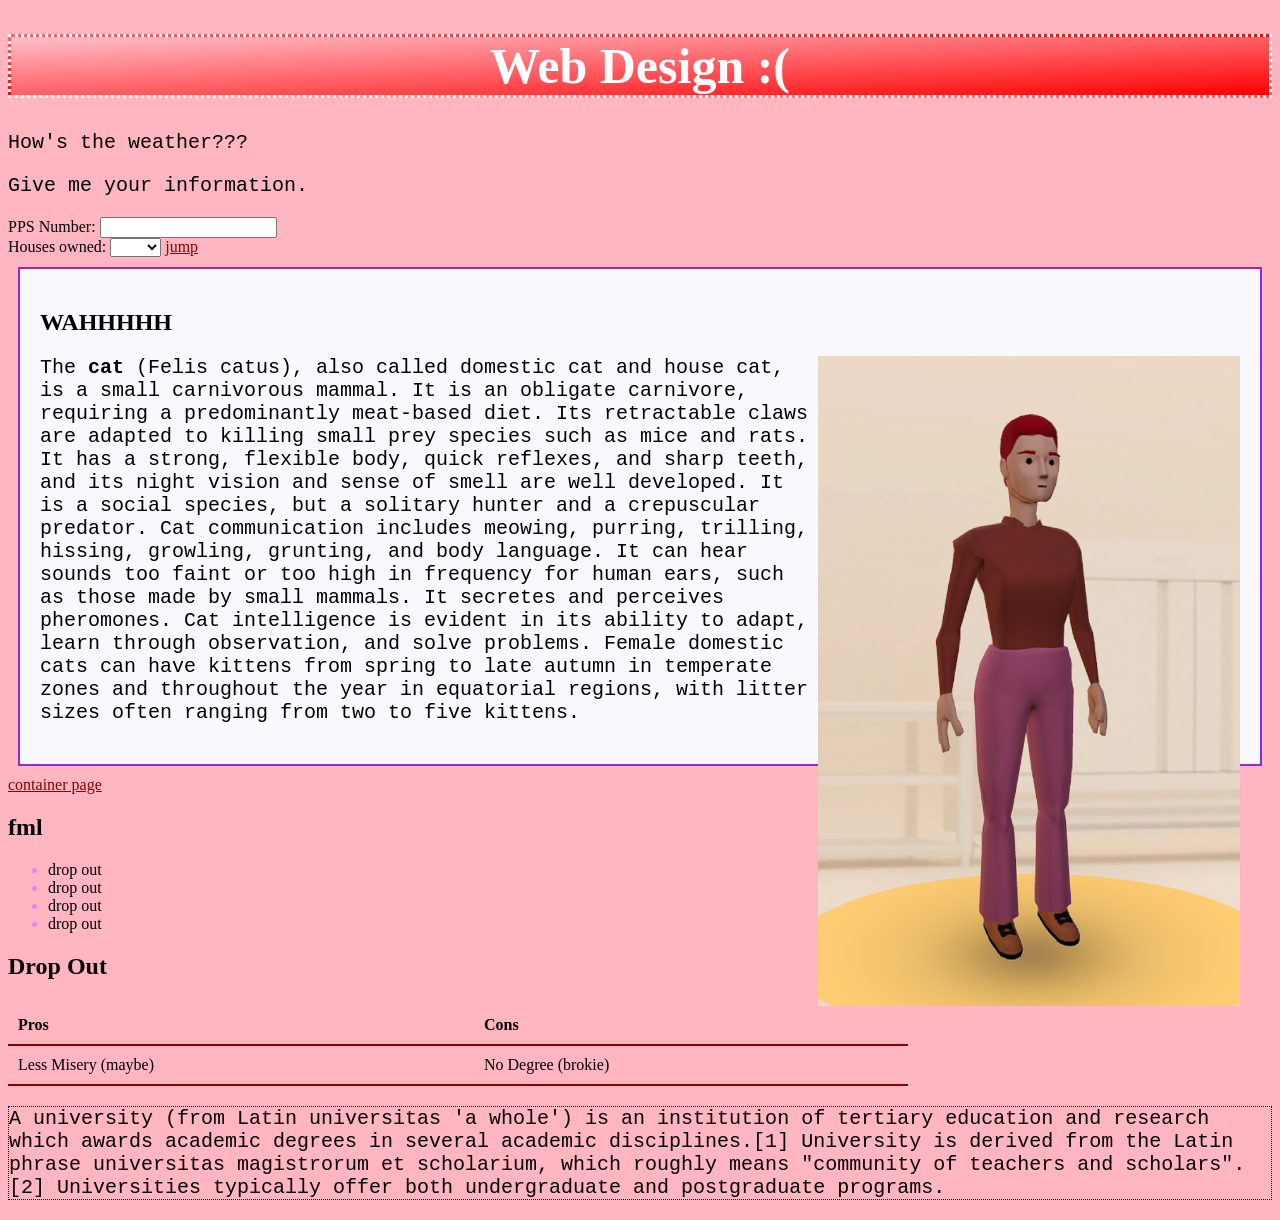
<file: index.html>
<!DOCTYPE html>
<html>
<head>
  <link rel="stylesheet" href="styles.css">
</head>


<body>

<h1 id="grad">Web Design :(</h1>
<p>How's the weather???</p>


<form>
	<p> Give me your information. </p>
    
    <label> PPS Number: <input name = "pps"
    type = "alphanumerical"> </label> <br/>
    
    <label> Houses owned:
    <select name = "houses">
    	<option></option>
    	<option>Poor</option>
    	<option>2</option>
    	<option>5</option>
    	<option>>10</option>
    </select>
    </label>

<a href="#fml"> jump </a>
    
<div class="cat">

<h2> WAHHHHH </h2>

<img src = "pic.png" alt="character" 
  style = "height: 650px;
          float: right";/>

<p>The <b>cat</b> (Felis catus), also called domestic cat and house cat, is a small carnivorous mammal. It is an obligate carnivore, requiring a predominantly meat-based diet. Its retractable claws are adapted to killing small prey species such as mice and rats. It has a strong, flexible body, quick reflexes, and sharp teeth, and its night vision and sense of smell are well developed. It is a social species, but a solitary hunter and a crepuscular predator. Cat communication includes meowing, purring, trilling, hissing, growling, grunting, and body language. It can hear sounds too faint or too high in frequency for human ears, such as those made by small mammals. It secretes and perceives pheromones. Cat intelligence is evident in its ability to adapt, learn through observation, and solve problems. Female domestic cats can have kittens from spring to late autumn in temperate zones and throughout the year in equatorial regions, with litter sizes often ranging from two to five kittens.</p>

</div>

<a href="container.html">container page</a>

<div class="fml">

<h2 id=fml> fml </h2>

<ul>
  <li>drop out</li>
  <li>drop out</li>
  <li>drop out</li>
  <li>drop out</li>
</ul>

<h2 id="table"> Drop Out </h2>

<table>
  <tr>
    <th>Pros</th>
    <th>Cons</th>
  </tr>
  <tr>
    <td>Less Misery (maybe)</td>
    <td>No Degree (brokie)</td>
  </tr>
</table>

<p class="uni">A university (from Latin universitas 'a whole') is an institution of tertiary education and research which awards academic degrees in several academic disciplines.[1] University is derived from the Latin phrase universitas magistrorum et scholarium, which roughly means "community of teachers and scholars".[2] Universities typically offer both undergraduate and postgraduate programs.</p>

</div>

</body>
</html>
</file>
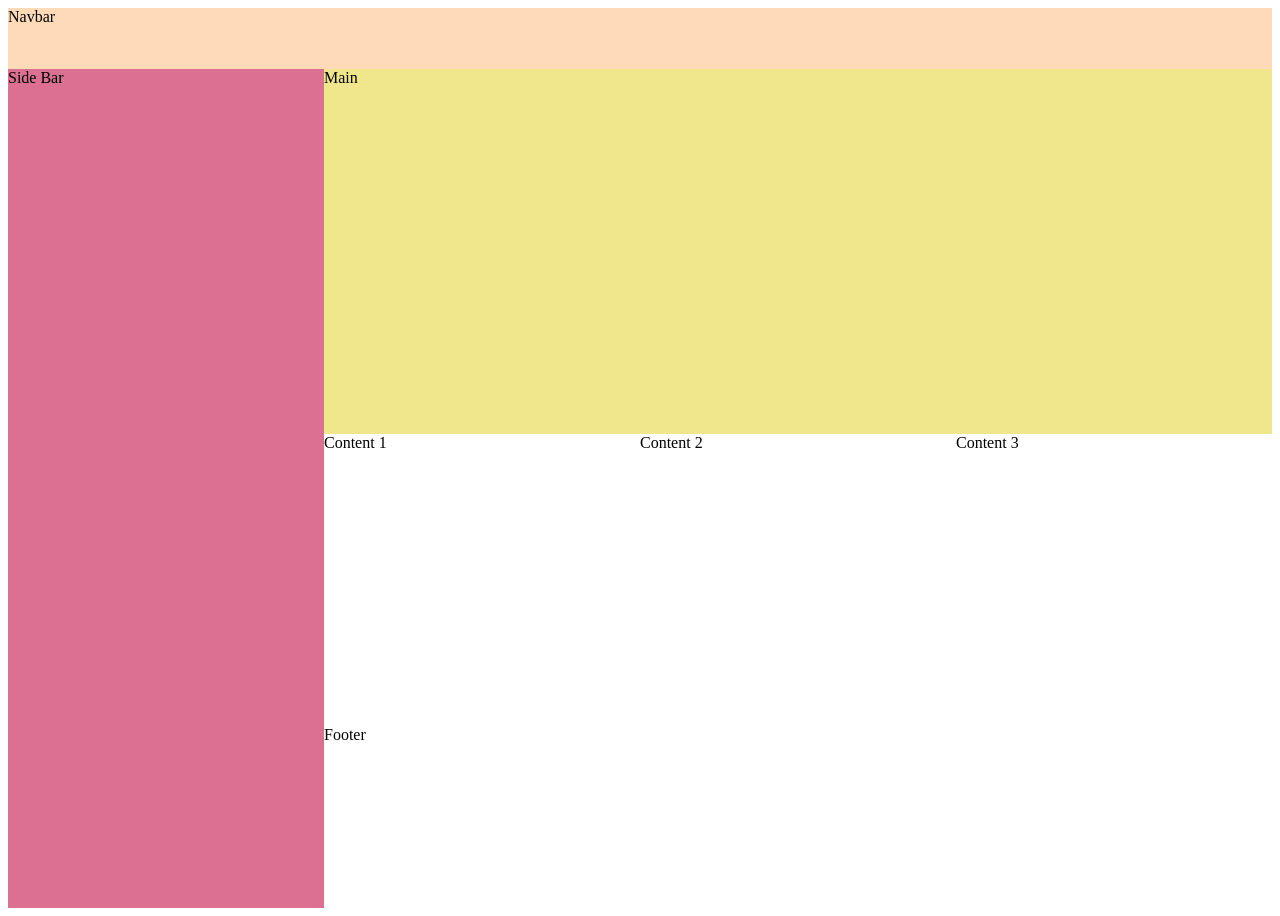
<file: container.html>
<!DOCTYPE html>
<html>
<head>
	<link rel="stylesheet" href="container.css">
</head>

<body>
<div class="container">
	<nav>Navbar</nav>
	<main>Main</main>
	<div id="sidebar">Side Bar</div>
	<div id="content1">Content 1</div>
	<div id="content2">Content 2</div>
	<div id="content3">Content 3</div>
	<footer>Footer</footer>
</div>

</body>
</html>
</file>
<file: styles.css>
body {
  background-color: lightpink;
}

#grad { 
	background-image: linear-gradient(to bottom right, pink, red);
}

h1 {
  color: white;
  text-align: center;
  font-size: 50px;
  font-family: georgia;
  border-style: dotted
}

p {
  font-family: courier;
  font-size: 20px;
}

p::selection {
  color: red;
  background: yellowgreen;
}

p.uni {border: 1px dotted darkblue;}

.cat {
  border: 2px solid blueviolet;
  padding: 20px;
  margin: 10px;
  background: ghostwhite;
}

li::marker {color: violet;}

h2::selection {
	color: blue;
  background: red;
}

input:focus {
  background-color: lightblue;
}

select:focus {
  background-color: mediumpurple;
}

a:link {
  color: darkred;
}

a:visited {
  color: limegreen;
}

a:hover {
  color: black;
}

/* TABLE */

table {
  border-collapse: collapse;
  width: 900px;
}

th, td {
  padding: 10px;
  text-align: left;
  border-bottom: 2px solid darkred;
}

tr:hover {background-color: orange;}
</file>
<file: container.css>
.container{
	display:grid;
	height:100vh;

	grid-template-columns: 1fr 1fr 1fr 1fr;
	grid-template-rows: 0.25fr 1.5fr 1.2fr 0.75fr;

	grid-template-areas:
		"nav nav nav nav"
		"sidebar main main main"
		"sidebar content1 content2 content3"
		"sidebar footer footer footer";
}

nav {
	background: peachpuff;
	grid-area: nav;
}

main {
	background: khaki;
	grid-area: main;
}

#sidebar {
	background: palevioletred;
	grid-area: sidebar;
}

#content1 {
	grid-area: content1;
}

#content2 {
	grid-area: content2;
}

#content3 {
	grid-area: content3;
}

footer {
	grid-area: footer;
}
</file>
